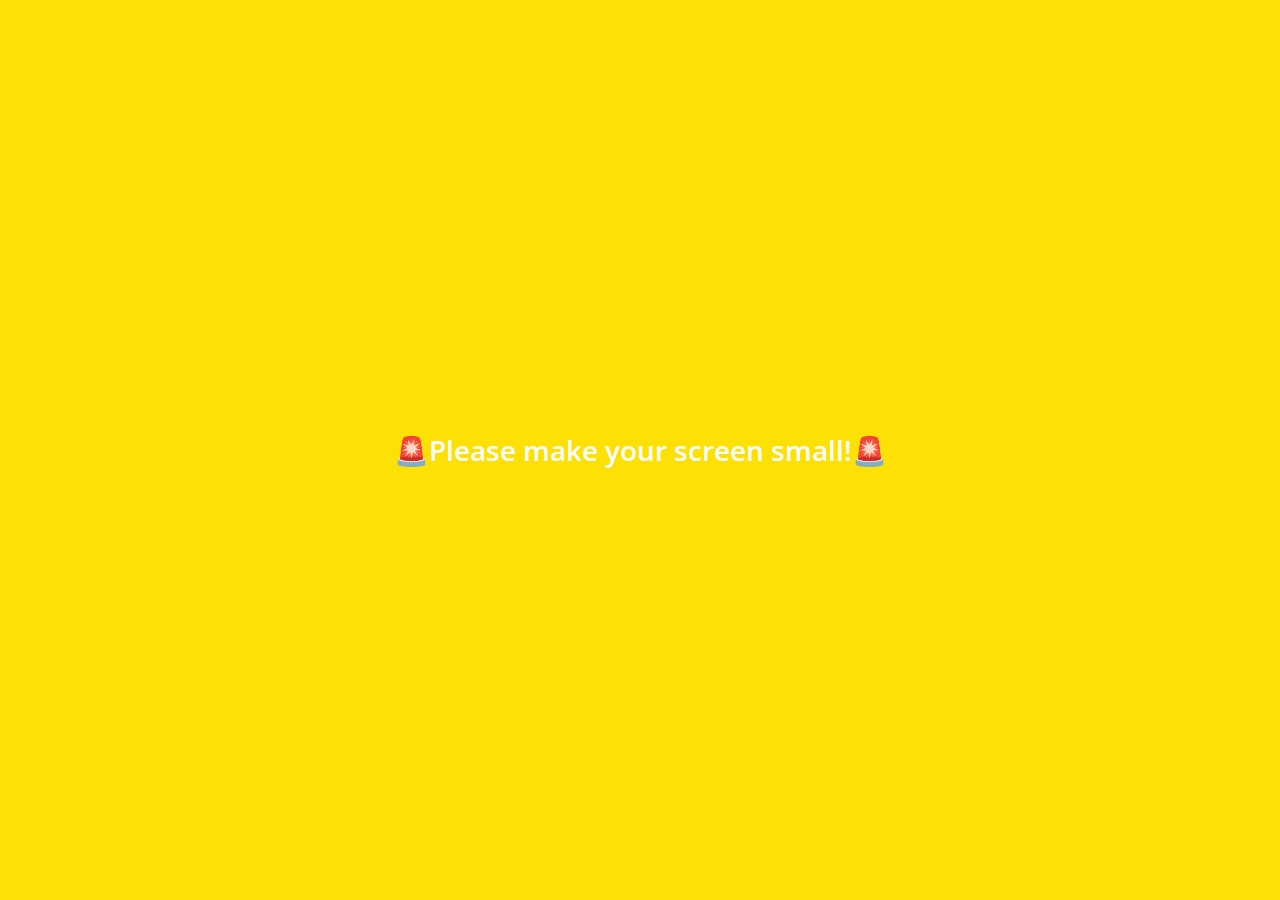
<file: index.html>
<!DOCTYPE html>
<html lang="en">
  <head>
    <meta charset="UTF-8" />
    <meta name="viewport" content="width=device-width, initial-scale=1.0" />
    <meta http-equiv="X-UA-Compatible" content="ie=edge" />
    <link
      rel="stylesheet"
      href="https://use.fontawesome.com/releases/v5.7.2/css/all.css"
      integrity="sha384-fnmOCqbTlWIlj8LyTjo7mOUStjsKC4pOpQbqyi7RrhN7udi9RwhKkMHpvLbHG9Sr"
      crossorigin="anonymous"
    />
    <link rel="stylesheet" href="css/styles.css" />
    <title>Chats | Kakao Clone</title>
  </head>
  <body>
    <div class="status-bar">
      <div class="status-bar__column">
        <span class="status-bar__clock">13:54</span>
      </div>
      <div class="status-bar__column">
        <i class="fas fa-clock"></i>
        <i class="fas fa-volume-mute"></i>
        <i class="fas fa-wifi"></i>
        <span class="status-bar__battery-level">100%</span>
        <i class="fas fa-battery-full"></i>
      </div>
    </div>
    <header class="header">
      <div class="header__header-column">
        <h1 class="header__title">Chats</h1>
      </div>
      <div class="header__header-column">
        <span class="header__icon">
          <i class="fas fa-search"></i>
        </span>
        <span class="header__icon">
          <i class="far fa-comment"></i>
        </span>
        <span class="header__icon">
          <i class="fas fa-cog"></i>
        </span>
      </div>
    </header>
    <main class="chats">
      <ul class="chats__list">
        <li class="chats__chat chat">
          <a href="chat.html">
            <div class="chats__chat friend friend--lg">
              <div class="friend__column">
                <img src="images/avatar.jpg" class="m-avatar friend__avatar" />
                <div class="friend__content">
                  <span class="friend__name">
                    호메
                  </span>
                  <span class="friend__bottom-text">
                    Going home!
                  </span>
                </div>
              </div>
              <div class="friend__column">
                <span class="chat__timestamp">
                  Today 4:43
                </span>
              </div>
            </div>
          </a>
        </li>
      </ul>
      <ul class="chats__list">
        <li class="chats__chat chat">
          <a href="chat.html">
            <div class="chats__chat friend friend--lg">
              <div class="friend__column">
                <img src="images/papa.jpg" class="m-avatar friend__avatar" />
                <div class="friend__content">
                  <span class="friend__name">
                    파파존스
                  </span>
                  <span class="friend__bottom-text">
                    작은딸 뭐하나~^
                  </span>
                </div>
              </div>
              <div class="friend__column">
                <span class="chat__timestamp">
                  Yesterday
                </span>
              </div>
            </div>
          </a>
        </li>
      </ul>
      <ul class="chats__list">
        <li class="chats__chat chat">
          <a href="chat.html">
            <div class="chats__chat friend friend--lg">
              <div class="friend__column">
                <img src="images/bf.jpg" class="m-avatar friend__avatar" />
                <div class="friend__content">
                  <span class="friend__name">
                    베프 유딩
                  </span>
                  <span class="friend__bottom-text">
                    ㅋㅋㅋㅋㅋ어키
                  </span>
                </div>
              </div>
              <div class="friend__column">
                <span class="chat__timestamp">
                  January 17
                </span>
              </div>
            </div>
          </a>
        </li>
      </ul>
      <ul class="chats__list">
        <li class="chats__chat chat">
          <a href="chat.html">
            <div class="chats__chat friend friend--lg">
              <div class="friend__column">
                <img src="images/shit.png" class="m-avatar friend__avatar" />
                <div class="friend__content">
                  <span class="friend__name">
                    전남친
                  </span>
                  <span class="friend__bottom-text">
                    자니
                  </span>
                </div>
              </div>
              <div class="friend__column">
                <span class="chat__timestamp">
                  January 8
                </span>
                <p class="chat__badge">1</p>
              </div>
            </div>
          </a>
        </li>
      </ul>
      <ul class="chats__list">
        <li class="chats__chat chat">
          <a href="chat.html">
            <div class="chats__chat friend friend--lg">
              <div class="friend__column">
                <img src="images/olive.png" class="m-avatar friend__avatar" />
                <div class="friend__content">
                  <span class="friend__name">
                    올리브영
                  </span>
                  <span class="friend__bottom-text">
                    (광고)6,000원 할인 쿠폰으로 설 특가 아이템 구매하고...
                  </span>
                </div>
              </div>
              <div class="friend__column">
                <span class="chat__timestamp">
                  January 8
                </span>
              </div>
            </div>
          </a>
        </li>
      </ul>
    </main>
    <nav class="nav">
      <ul class="nav__list">
        <li class="nav__list-item">
          <a href="friends.html" class="nav__list-link"
            ><i class="far fa-user"></i
          ></a>
        </li>
        <li class="nav__list-item">
          <a href="index.html" class="nav__list-link">
            <div class="nav__badge">1</div>
            <i class="fas fa-comment"></i
          ></a>
        </li>
        <li class="nav__list-item">
          <a href="find.html" class="nav__list-link"
            ><i class="fas fa-search"></i>
          </a>
        </li>
        <li class="nav__list-item">
          <a href="more.html" class="nav__list-link">
            <i class="fas fa-ellipsis-h"></i
          ></a>
        </li>
      </ul>
    </nav>
    <div class="bigScreen">
      <span class="bigScreen__text">🚨Please make your screen small!🚨</span>
    </div>
  </body>
</html>
</file>
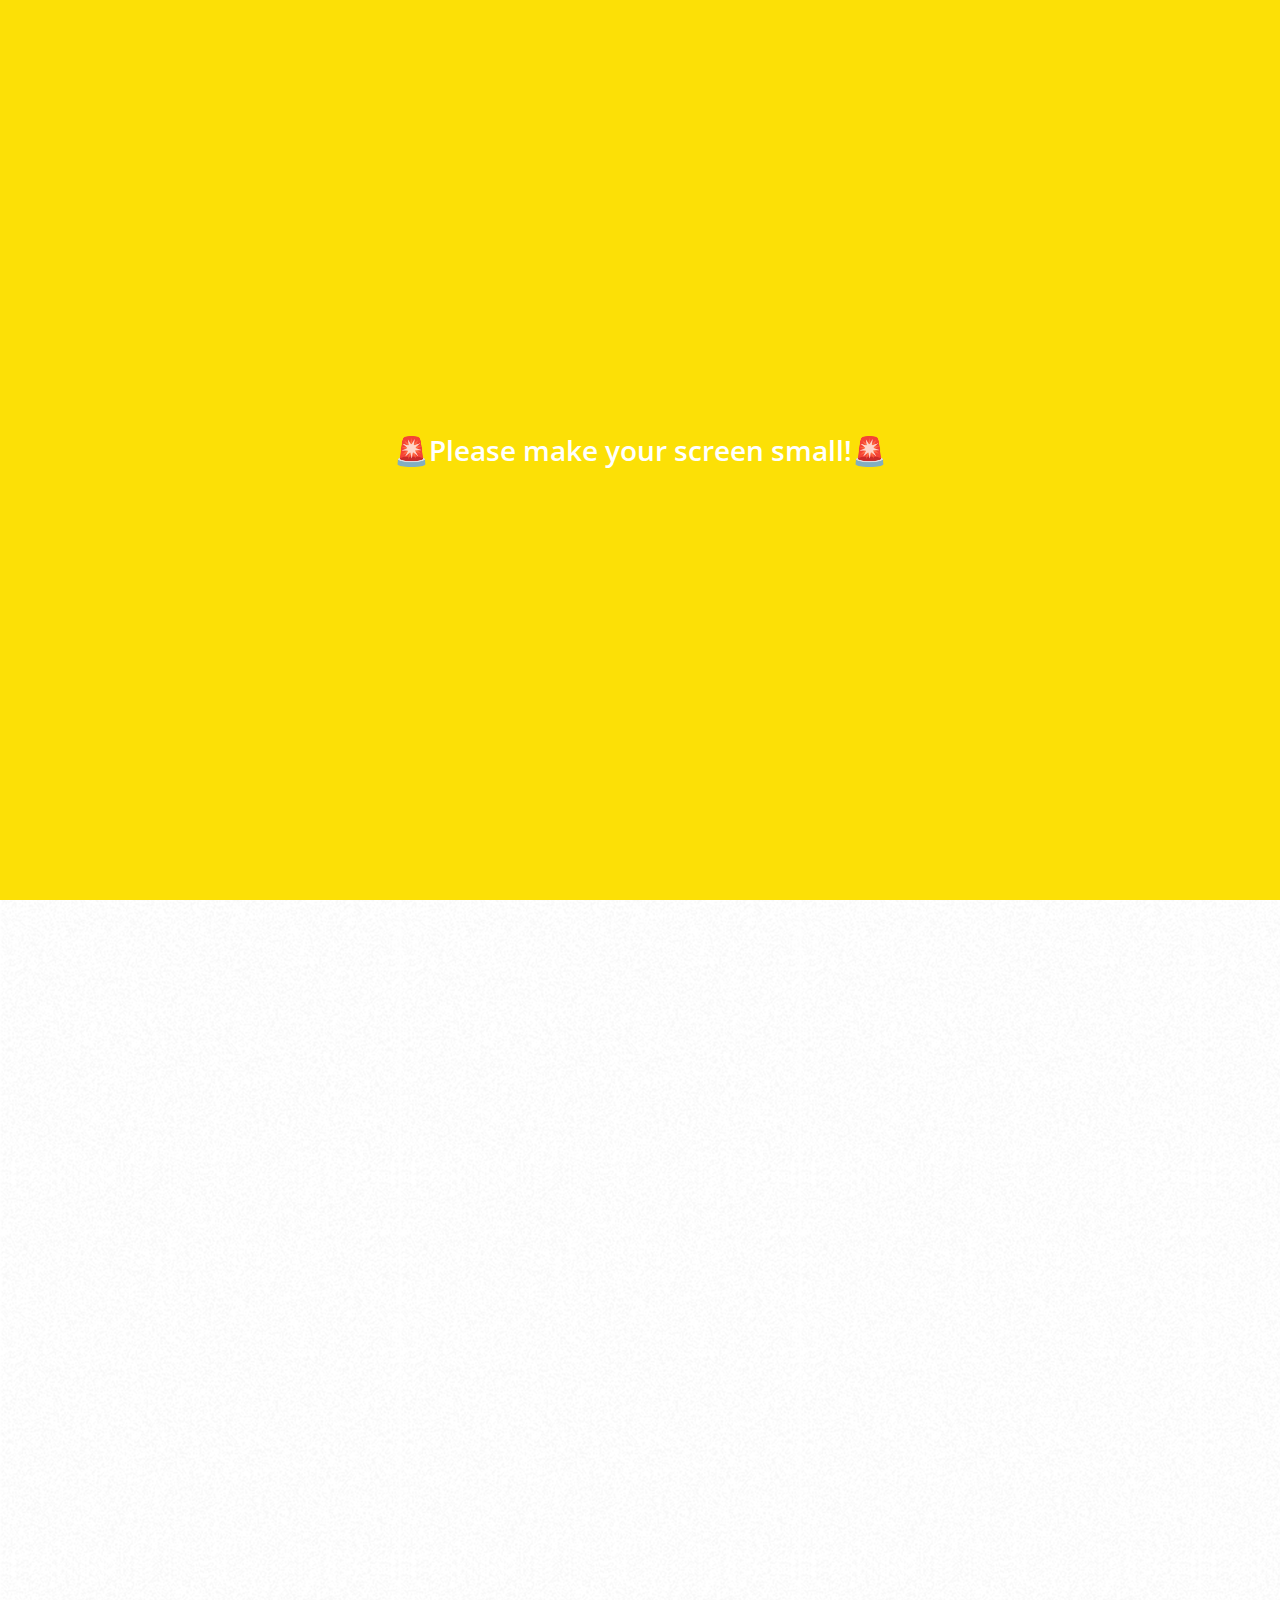
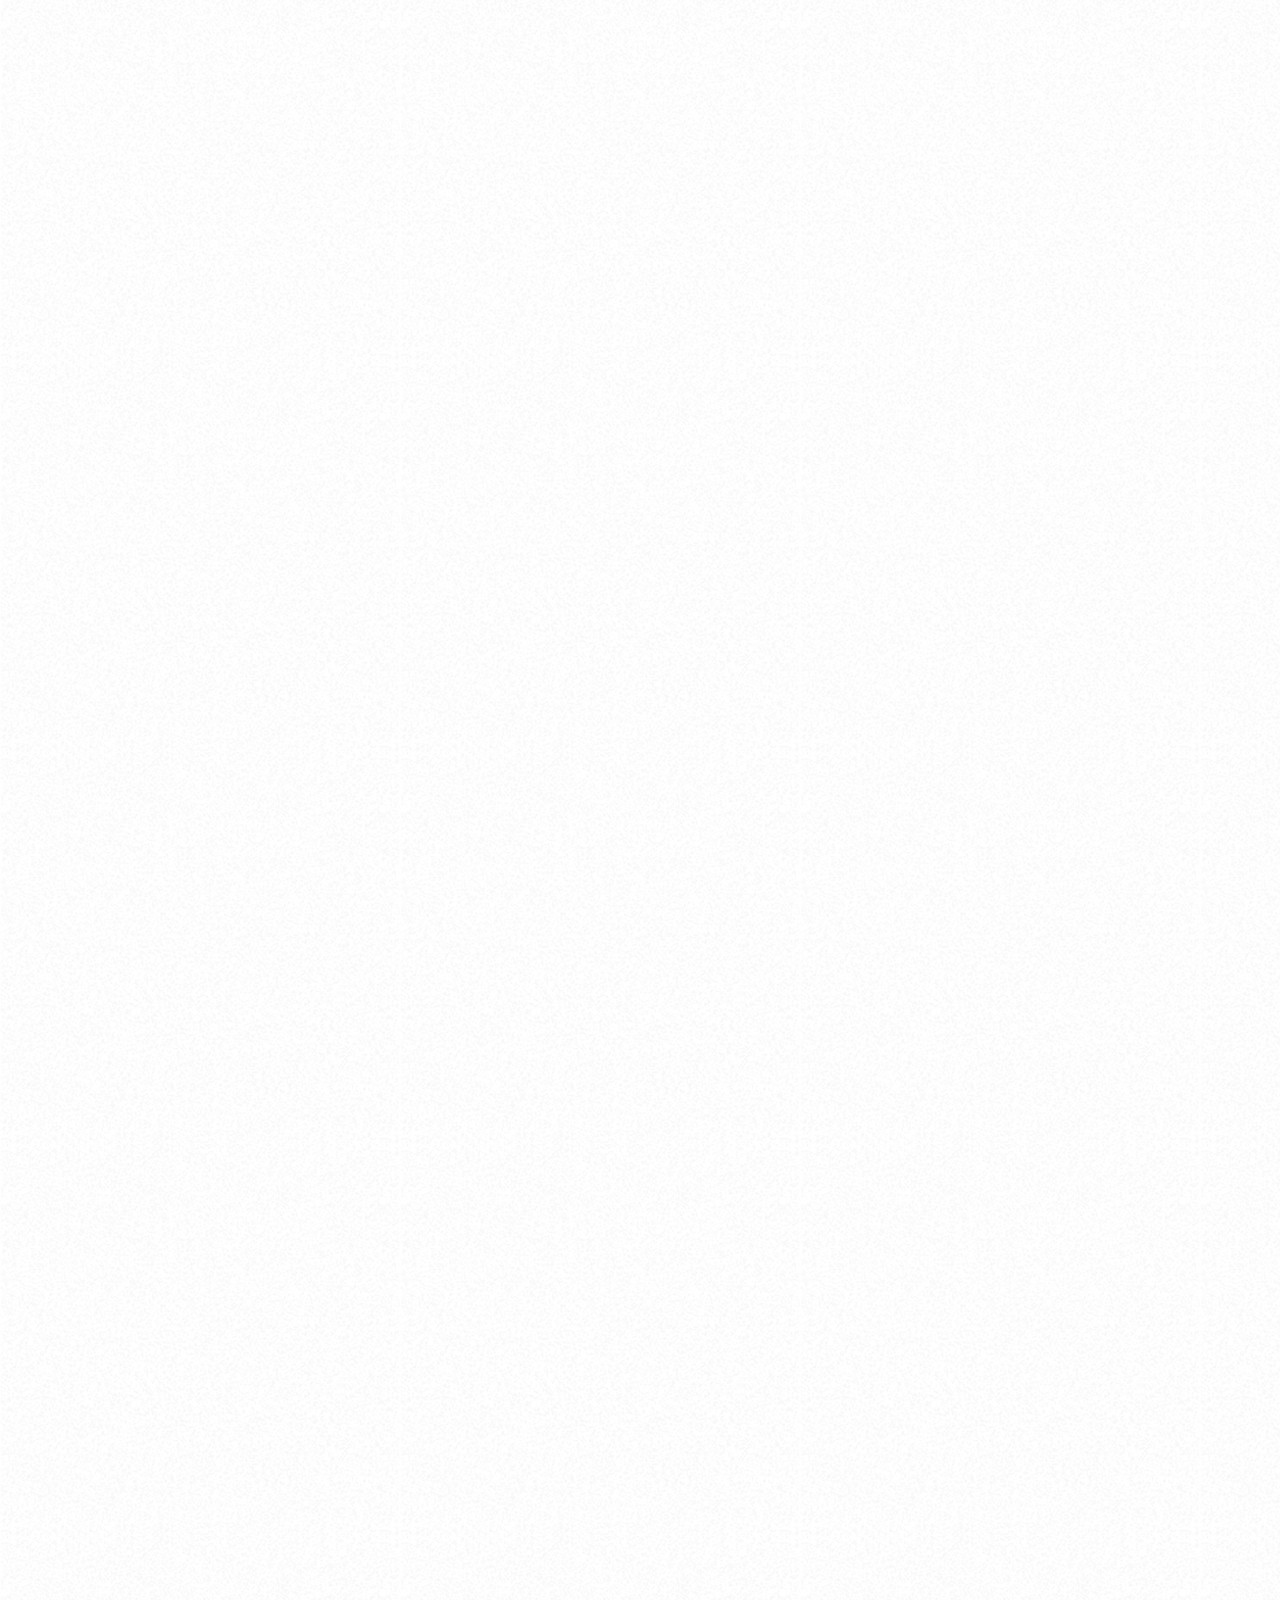
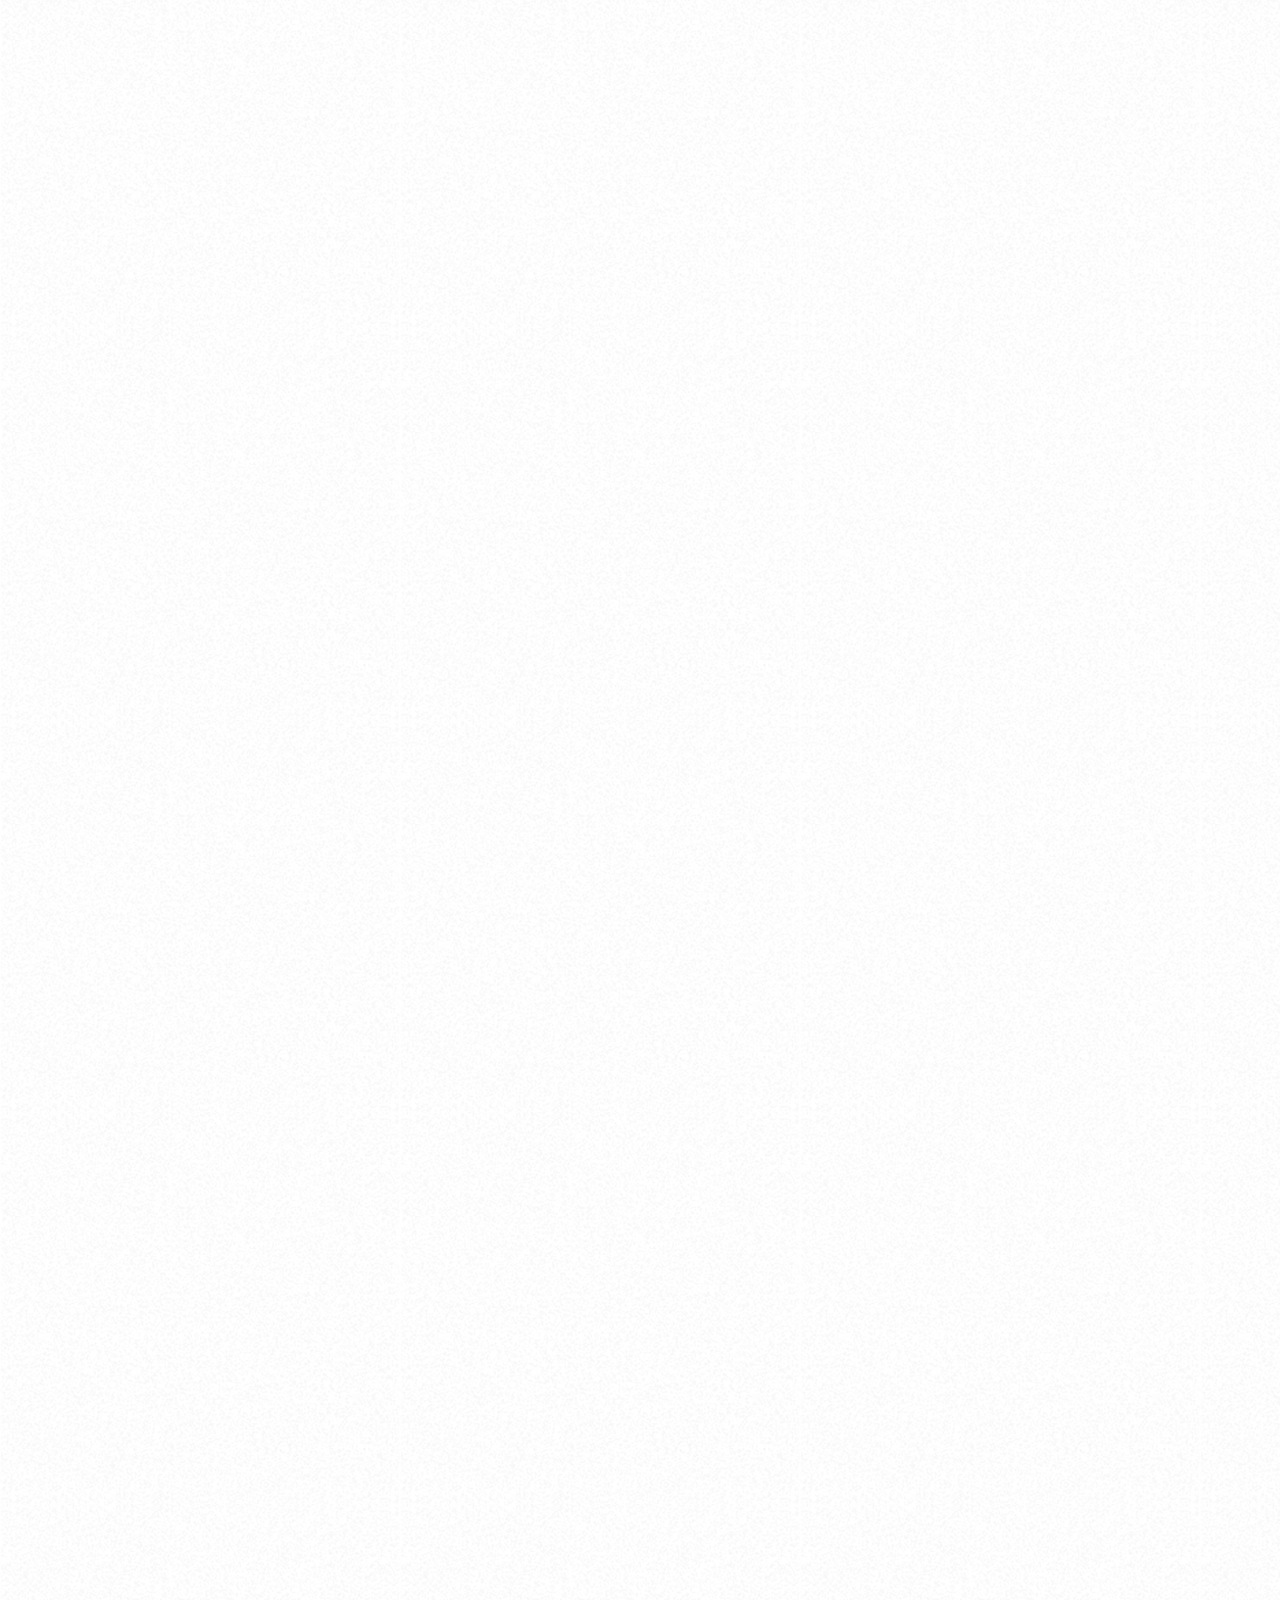
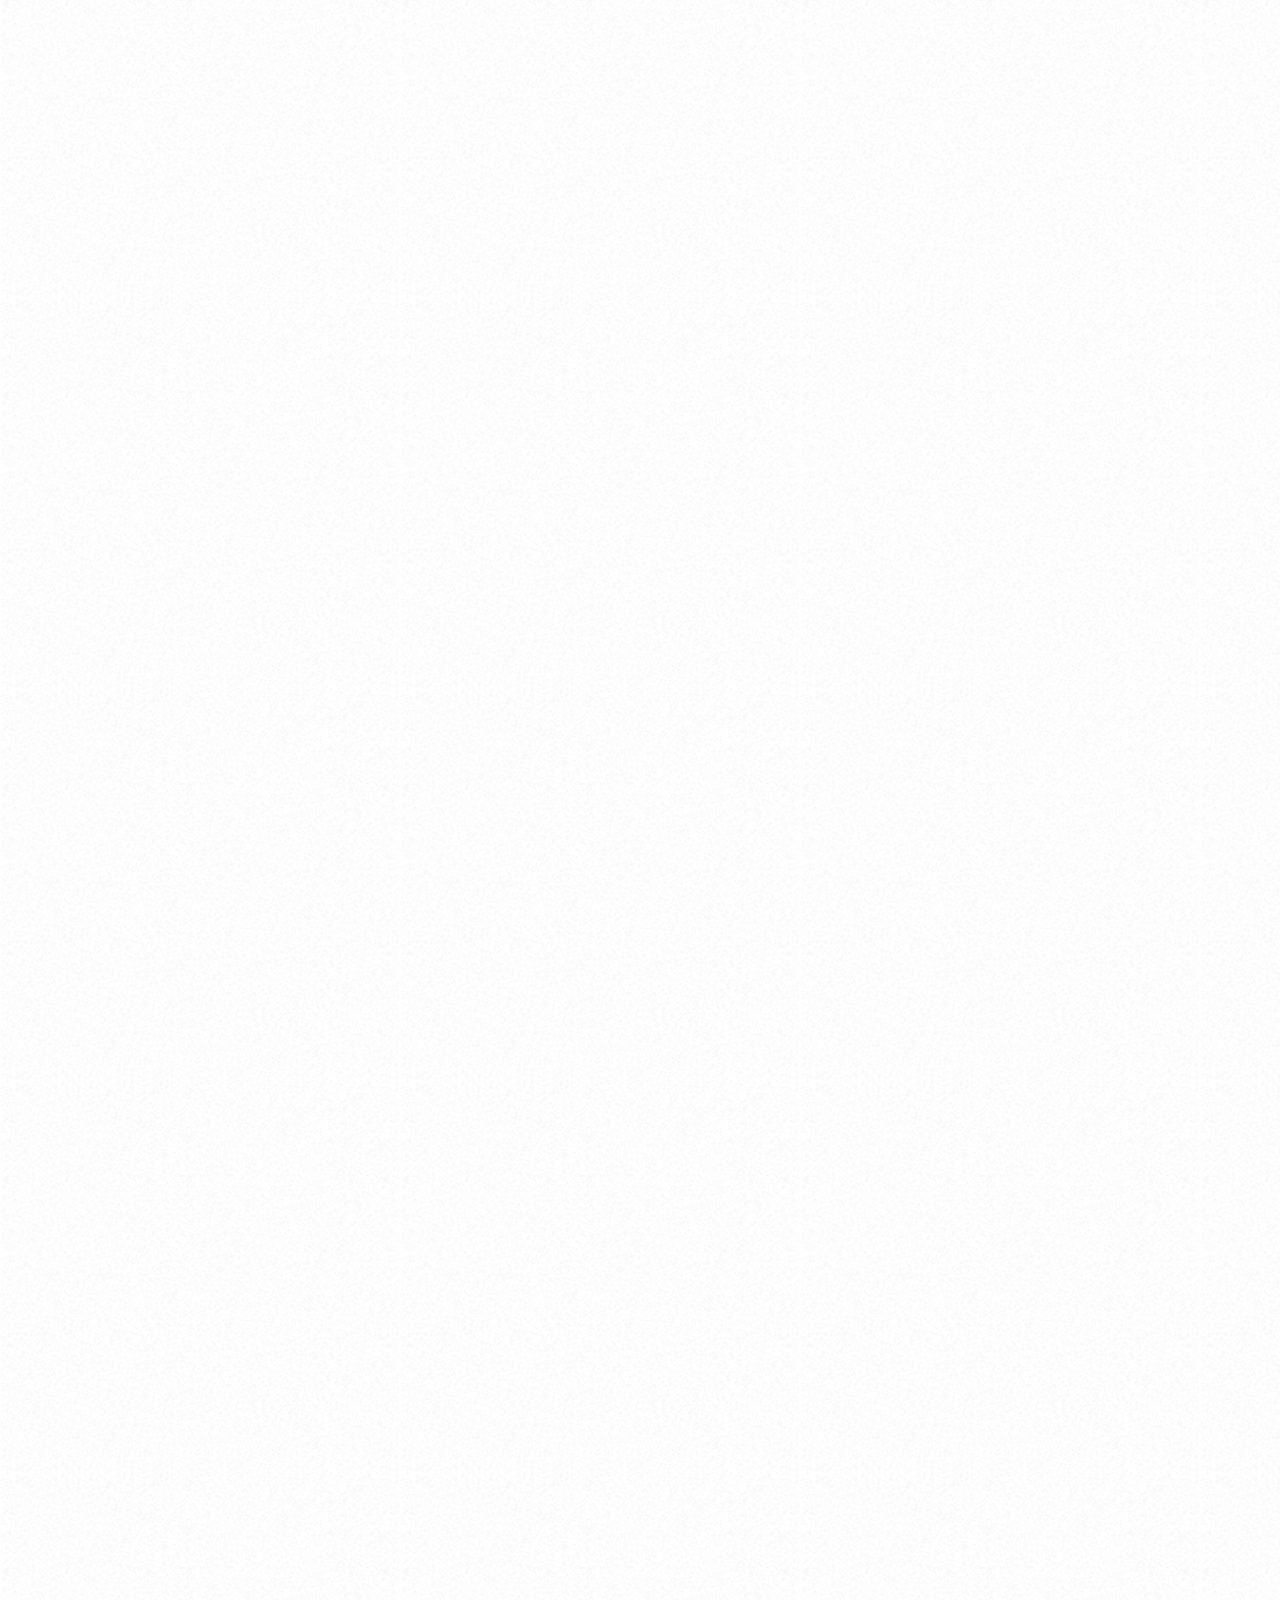
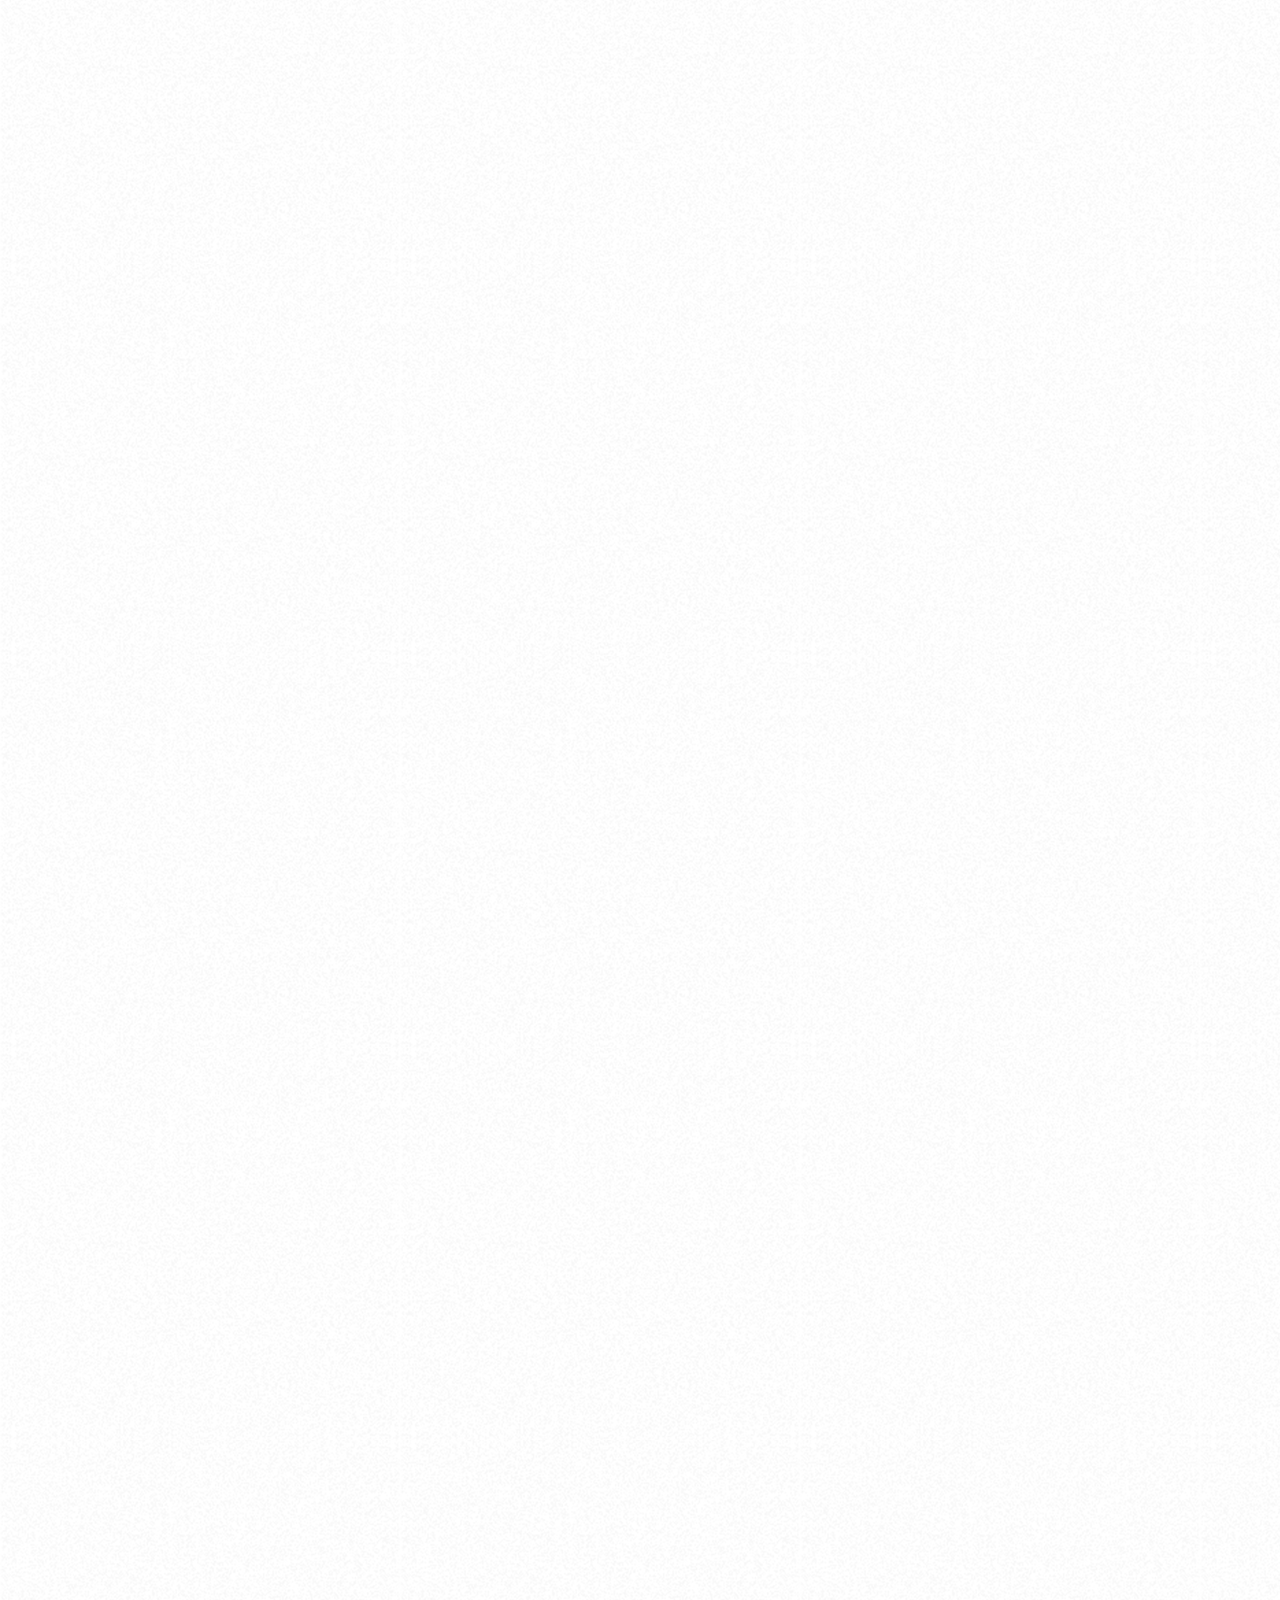
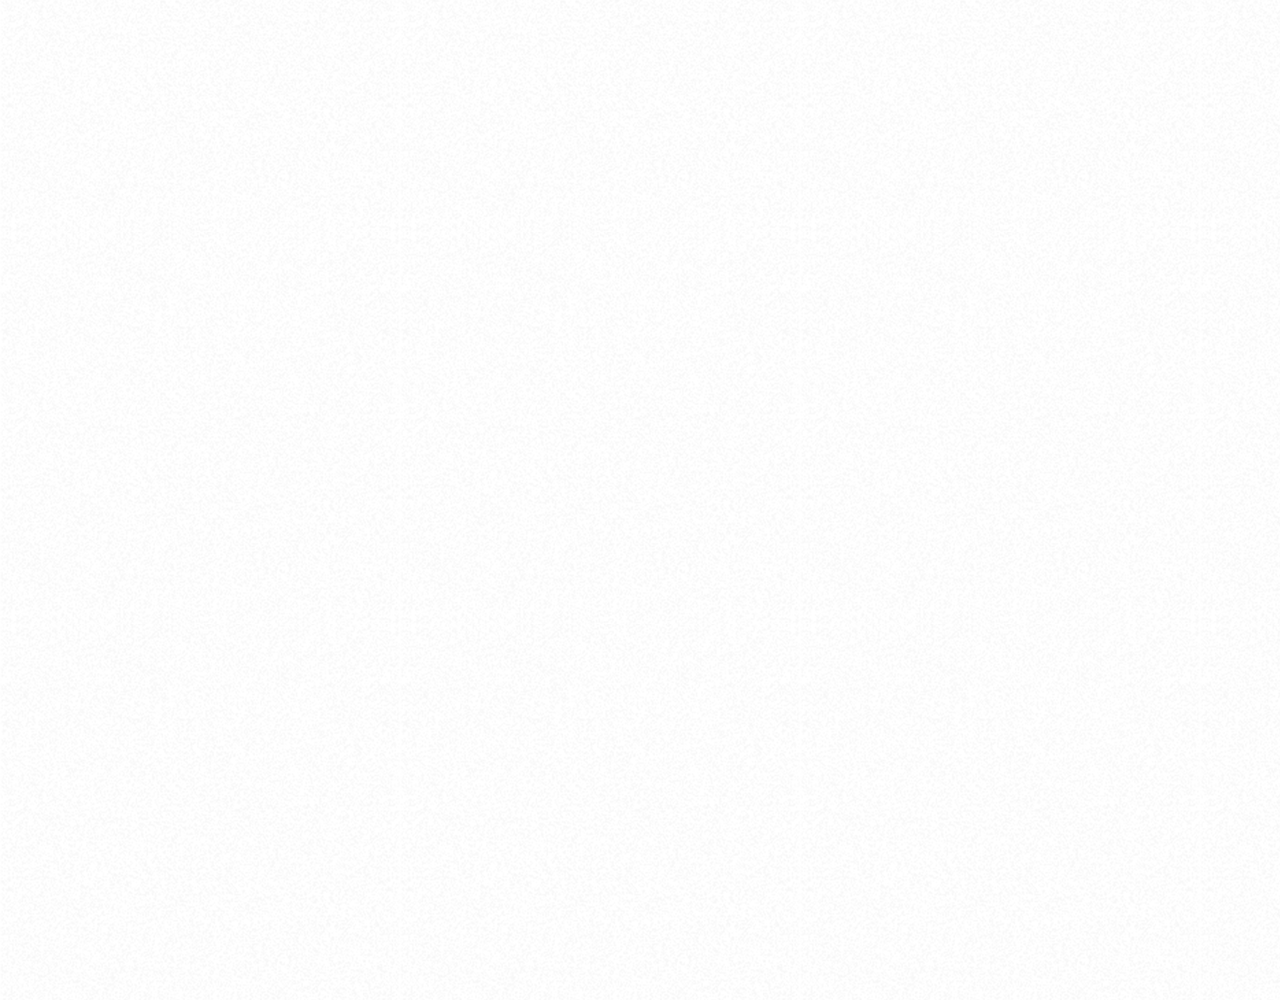
<file: chat.html>
<!DOCTYPE html>
<html lang="en">
  <head>
    <meta charset="UTF-8" />
    <meta name="viewport" content="width=device-width, initial-scale=1.0" />
    <meta http-equiv="X-UA-Compatible" content="ie=edge" />
    <link
      rel="stylesheet"
      href="https://use.fontawesome.com/releases/v5.7.2/css/all.css"
      integrity="sha384-fnmOCqbTlWIlj8LyTjo7mOUStjsKC4pOpQbqyi7RrhN7udi9RwhKkMHpvLbHG9Sr"
      crossorigin="anonymous"
    />
    <link rel="stylesheet" href="css/styles.css" />
    <title>Chat | Kakao Clone</title>
  </head>
  <body class="chats-body">
    <div class="header-wrapper">
      <div class="status-bar">
        <div class="status-bar__column">
          <span class="status-bar__clock">13:54</span>
        </div>
        <div class="status-bar__column">
          <i class="fas fa-clock"></i>
          <i class="fas fa-volume-mute"></i>
          <i class="fas fa-wifi"></i>
          <span class="status-bar__battery-level">100%</span>
          <i class="fas fa-battery-full"></i>
        </div>
      </div>
          <header class="header">
            <div class="header__header-column">
              <a href="index.html" class="header__back-btn">
                <i class="fas fa-arrow-left fa-2x"></i>
              </a>
              <h1 class="header__title">호메</h1>
            </div>
            <div class="header__header-column">
              <span class="header__icon">
                <i class="fas fa-search"></i>
              </span>
              <span class="header__icon">
                <i class="fas fa-bars"></i>
              </span>
            </div>
          </header>
    </div>
    
    
  </div>
    <main class="chat-screen">
      <ul class="chat__messages">
        <span class="chat__timestamp">Monday, January 6, 2020</span>
        <li class="incoming-message message">
          <img src="images/avatar.jpg" class="m-avatar message__avatar" />
          <div class="message__content">
            <div class="message__bubble">
              Where R U
            </div>
            <span class="message__author">호메</span>
          </div>
        </li>
        <li class="sent-message message">
          <div class="message__content">
            <span class="message__bubble">
              comin'
            </span>
          </div>
        </li>
        <li class="incoming-message message">
          <img src="images/avatar.jpg" class="m-avatar message__avatar" />
          <div class="message__content">
            <div class="message__bubble">
              Where R U
            </div>
            <span class="message__author">호메</span>
          </div>
        </li>
        <li class="sent-message message">
          <div class="message__content">
            <span class="message__bubble">
              Going home!
            </span>
          </div>
        </li>
      </ul>
    </main>
    <div class="chat__write--container">
      <input class="chat__write"
        type="text"
        placeholder="Send message"
        class="chat__write-input"
      />
      <div class="chat__icon-left chat__icon">
        <i class="far fa-plus-square"></i>
      </div>

      <div class="chat__icon-right chat__icon">
        <span class="chat__write-icon">
          <i class="far fa-smile"></i>
        </span>
        <span class="chat__write-icon">
          <i class="fas fa-microphone-alt"></i>
        </span>
      </div>
    </div>
    <div class="bigScreen">
      <span class="bigScreen__text">🚨Please make your screen small!🚨</span>
    </div>
  </body>
</html>
</file>
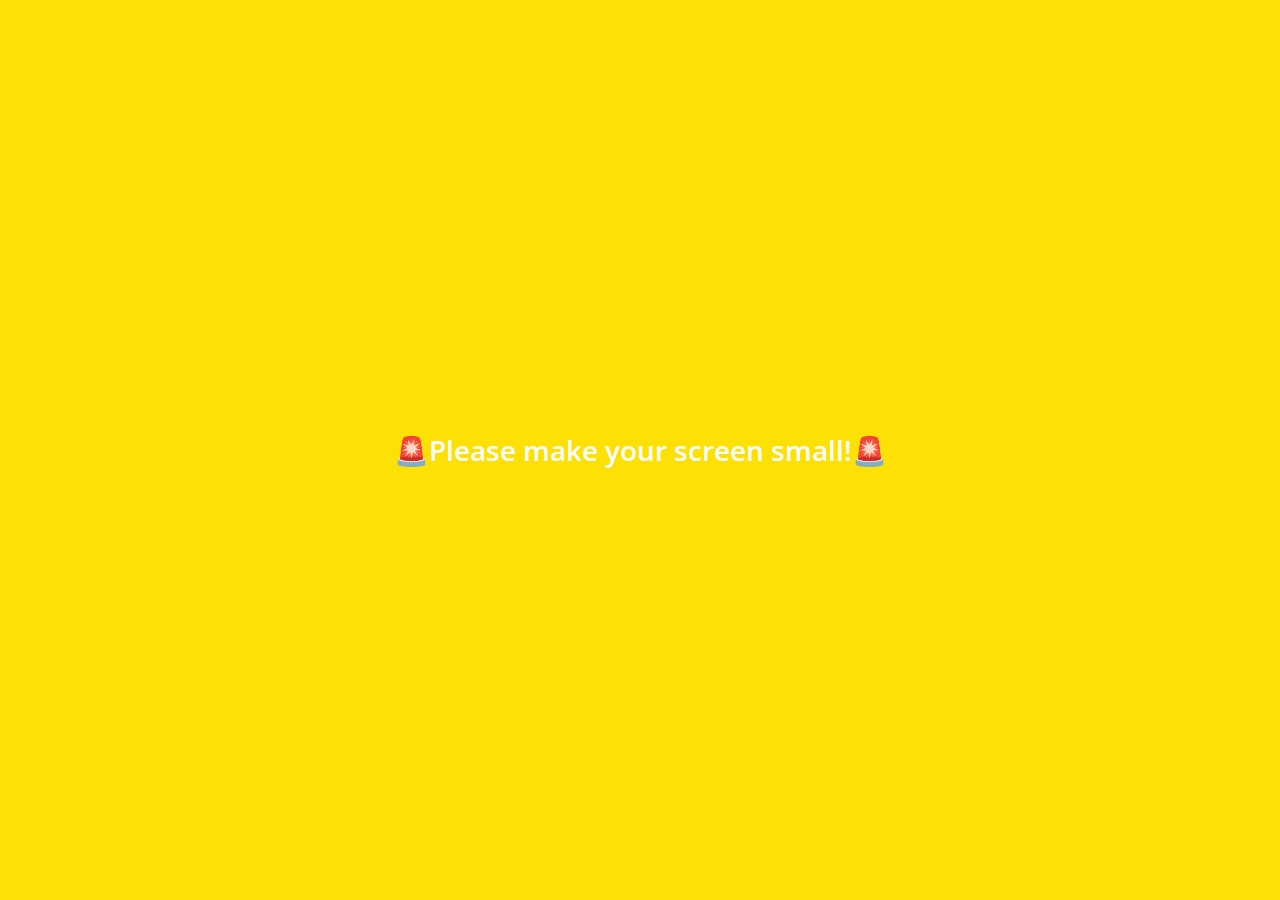
<file: find.html>
<!DOCTYPE html>
<html lang="en">
  <head>
    <meta charset="UTF-8" />
    <meta name="viewport" content="width=device-width, initial-scale=1.0" />
    <meta http-equiv="X-UA-Compatible" content="ie=edge" />
    <link
      rel="stylesheet"
      href="https://use.fontawesome.com/releases/v5.7.2/css/all.css"
      integrity="sha384-fnmOCqbTlWIlj8LyTjo7mOUStjsKC4pOpQbqyi7RrhN7udi9RwhKkMHpvLbHG9Sr"
      crossorigin="anonymous"
    />
    <link rel="stylesheet" href="css/styles.css" />
    <title>Find | Kakao Clone</title>
  </head>
  <body>
    <div class="status-bar">
      <div class="status-bar__column">
        <span class="status-bar__clock">13:54</span>
      </div>
      <div class="status-bar__column">
        <i class="fas fa-clock"></i>
        <i class="fas fa-volume-mute"></i>
        <i class="fas fa-wifi"></i>
        <span class="status-bar__battery-level">100%</span>
        <i class="fas fa-battery-full"></i>
      </div>
    </div>
    <header class="header">
      <div class="header__header-column">
        <h1 class="header__title">Find</h1>
      </div>
      <div class="header__header-column">
        <span class="header__icon">
          <i class="fas fa-search"></i>
        </span>
        <span class="header__icon">
          <i class="fas fa-cog"></i>
        </span>
      </div>
    </header>
    <main class="find">
      <header class="find__header">
        <ul class="find__header-list">
          <li class="find__header-btn header-btn">
            <span class="header-btn__icon">
              <i class="fas fa-qrcode fa-2x"></i>
            </span>
            <span class="header-btn__title">
              QR Code
            </span>
          </li>
          <li class="find__header-btn header-btn">
            <span class="header-btn__icon">
              <i class="fas fa-user-plus fa-2x"></i>
            </span>
            <span class="header-btn__title">
              Add by Contacts
            </span>
          </li>
          <li class="find__header-btn header-btn">
            <span class="header-btn__icon">
              <i class="fas fa-passport fa-2x"></i>
            </span>
            <span class="header-btn__title">
              Add by ID
            </span>
          </li>
          <li class="find__header-btn header-btn">
            <span class="header-btn__icon">
              <i class="far fa-envelope fa-2x"></i>
            </span>
            <span class="header-btn__title">
              Invite
            </span>
          </li>
        </ul>
      </header>
      <ul class="find__recommended">
        <h5 class="find__title">
          Recommended Friends
        </h5>
        <li class="find__friend friend">
          <div class="friend__column">
            <img src="images/shit.png" class="friend__avatar" />
            <div class="friend__content">
              <span class="friend__name">전남친</span>
            </div>
          </div>
          <div class="friend__column">
            <div class="friend__add-btn">
              <i class="fas fa-user-plus"></i>
            </div>
          </div>
        </li>
      </ul>
    </main>
    <nav class="nav">
      <ul class="nav__list">
        <li class="nav__list-item">
          <a href="friends.html" class="nav__list-link"
            ><i class="far fa-user"></i
          ></a>
        </li>
        <li class="nav__list-item">
          <a href="index.html" class="nav__list-link"
            ><i class="far fa-comment"></i
          ></a>
        </li>
        <li class="nav__list-item">
          <a href="find.html" class="nav__list-link"
            ><i class="fas fa-search"></i>
          </a>
        </li>
        <li class="nav__list-item">
          <a href="more.html" class="nav__list-link">
            <i class="fas fa-ellipsis-h"></i
          ></a>
        </li>
      </ul>
    </nav>
    <div class="bigScreen">
      <span class="bigScreen__text">🚨Please make your screen small!🚨</span>
    </div>
  </body>
</html>
</file>
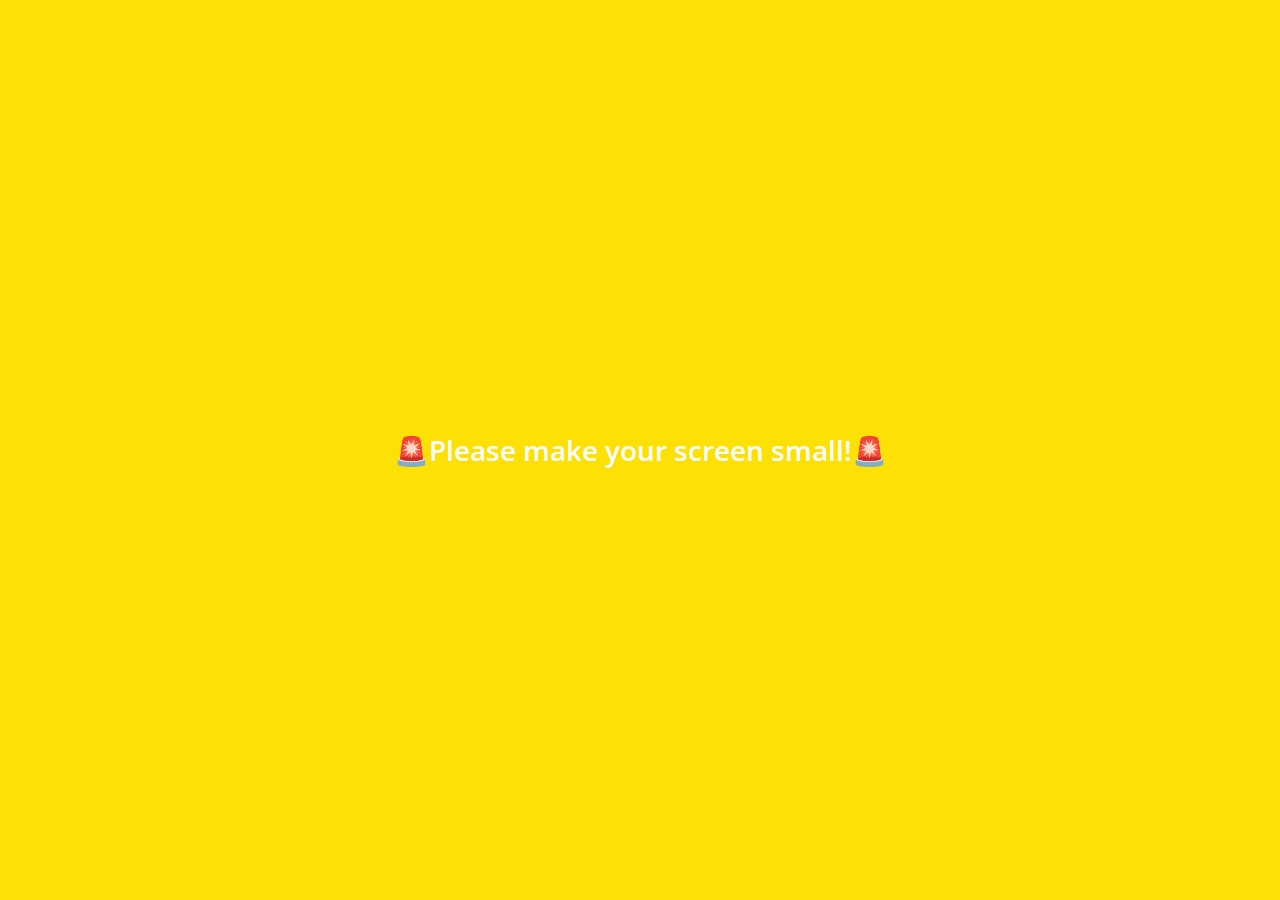
<file: friends.html>
<!DOCTYPE html>
<html lang="en">
  <head>
    <meta charset="UTF-8" />
    <meta name="viewport" content="width=device-width, initial-scale=1.0" />
    <meta http-equiv="X-UA-Compatible" content="ie=edge" />
    <link
      rel="stylesheet"
      href="https://use.fontawesome.com/releases/v5.7.2/css/all.css"
      integrity="sha384-fnmOCqbTlWIlj8LyTjo7mOUStjsKC4pOpQbqyi7RrhN7udi9RwhKkMHpvLbHG9Sr"
      crossorigin="anonymous"
    />
    <link rel="stylesheet" href="css/styles.css" />
    <title>Friends | Kakao Clone</title>
  </head>
  <body>
    <div class="status-bar">
      <div class="status-bar__column">
        <span class="status-bar__clock">13:54</span>
      </div>
      <div class="status-bar__column">
        <i class="fas fa-clock"></i>
        <i class="fas fa-volume-mute"></i>
        <i class="fas fa-wifi"></i>
        <span class="status-bar__battery-level">100%</span>
        <i class="fas fa-battery-full"></i>
      </div>
    </div>
    <header class="header">
      <div class="header__header-column">
        <h1 class="header__title">Friends</h1>
      </div>
      <div class="header__header-column">
        <span class="header__icon">
          <i class="fas fa-search"></i>
        </span>
        <span class="header__icon">
          <i class="fas fa-cog"></i>
        </span>
      </div>
    </header>
    <main class="friends">
      <header class="friends__header">
        <div class="friends__friend friend">
          <div class="friend__column">
            <img src="images/avatar-grey.jpg" class="g-avatar friend__avatar" />
            <div class="friend__content">
              <span class="friend__name">Grey</span>
              <span class="friend__status">
                Just Do It
              </span>
            </div>
          </div>
        </div>
      </header>
      <div class="friends__plus">
        <h5 class="friends__title">Plus Friend</h5>
        <div class="friends__friend friend">
          <div class="friend__column">
            <img src="images/dior.webp" class="friend__avatar" />
            <div class="friend__content">
              <span class="friend__name">Plus Friend</span>
            </div>
          </div>
        </div>
      </div>
      <ul class="friends__list">
        <h5 class="friends__title">Friends 14</h5>

        <li class="friends__friend friend friend--lg">
          <div class="friend__column">
            <img src="images/avatar.jpg" class="friend__avatar" />
            <div class="friend__content">
              <span class="friend__name">
                호메
              </span>
              <span class="friend__status"> </span>
            </div>
          </div>
          <div class="friend__column">
            <div class="friend__now-listening">
              <span>
                Sunshine-Tom Misch
                <i class="far fa-play-circle"></i>
              </span>
            </div>
          </div>
        </li>
        <li class="friends__friend friend friend--lg">
          <div class="friend__column">
            <img src="images/papa.jpg" class="friend__avatar" />
            <div class="friend__content">
              <span class="friend__name">
                파파존스
              </span>
              <span class="friend__status">
                범사에 감사
              </span>
            </div>
          </div>
          <div class="friend__column"></div>
        </li>
        <li class="friends__friend friend friend--lg">
          <div class="friend__column">
            <img src="images/mama.jpg" class="friend__avatar" />
            <div class="friend__content">
              <span class="friend__name">
                맘스터치 🎂
              </span>
              <span class="friend__status"> </span>
            </div>
          </div>
          <div class="friend__column">
            <div class="friend__now-listening">
              <span>
                선물하기
                <i class="fas fa-gift"></i>
              </span>
            </div>
          </div>
        </li>
        <li class="friends__friend friend friend--lg">
          <div class="friend__column">
            <img src="images/bf.jpg" class="friend__avatar" />
            <div class="friend__content">
              <span class="friend__name">
                베프 유딩
              </span>
              <span class="friend__status">
                눈눈눈
              </span>
            </div>
          </div>
          <div class="friend__column"></div>
        </li>
      </ul>
    </main>
    <nav class="nav">
      <ul class="nav__list">
        <li class="nav__list-item">
          <a href="friends.html" class="nav__list-link"
            ><i class="fas fa-user"></i
          ></a>
        </li>
        <li class="nav__list-item">
          <a href="index.html" class="nav__list-link"
            ><i class="far fa-comment"></i
          ></a>
        </li>
        <li class="nav__list-item">
          <a href="find.html" class="nav__list-link"
            ><i class="fas fa-search"></i>
          </a>
        </li>
        <li class="nav__list-item">
          <a href="more.html" class="nav__list-link">
            <i class="fas fa-ellipsis-h"></i
          ></a>
        </li>
      </ul>
    </nav>
    <div class="bigScreen">
      <span class="bigScreen__text">🚨Please make your screen small!🚨</span>
    </div>
  </body>
</html>
</file>
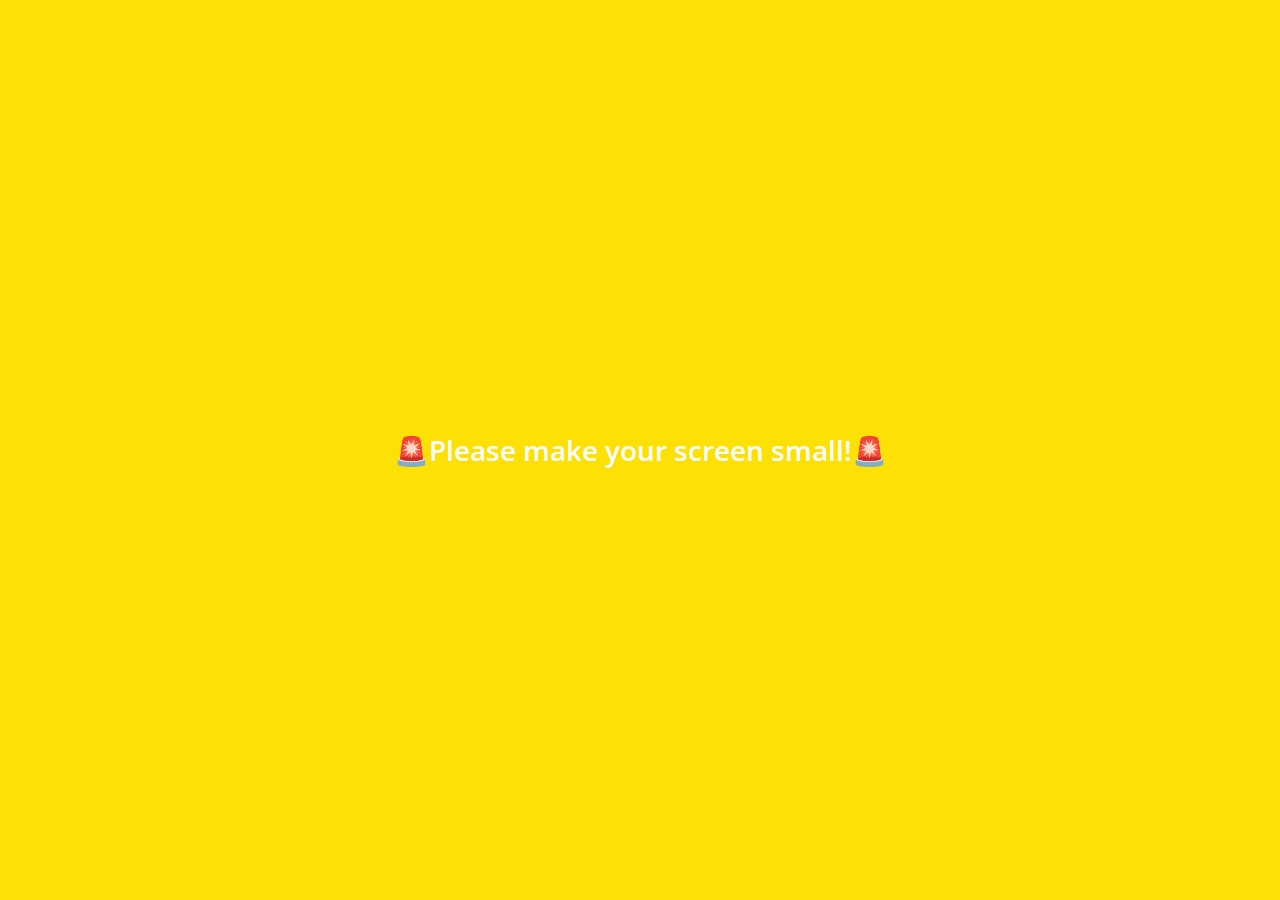
<file: more.html>
<!DOCTYPE html>
<html lang="en">
  <head>
    <meta charset="UTF-8" />
    <meta name="viewport" content="width=device-width, initial-scale=1.0" />
    <meta http-equiv="X-UA-Compatible" content="ie=edge" />
    <link
      rel="stylesheet"
      href="https://use.fontawesome.com/releases/v5.7.2/css/all.css"
      integrity="sha384-fnmOCqbTlWIlj8LyTjo7mOUStjsKC4pOpQbqyi7RrhN7udi9RwhKkMHpvLbHG9Sr"
      crossorigin="anonymous"
    />
    <link rel="stylesheet" href="css/styles.css" />
    <title>More | Kakao Clone</title>
  </head>
  <body>
    <div class="status-bar">
      <div class="status-bar__column">
        <span class="status-bar__clock">13:54</span>
      </div>
      <div class="status-bar__column">
        <i class="fas fa-clock"></i>
        <i class="fas fa-volume-mute"></i>
        <i class="fas fa-wifi"></i>
        <span class="status-bar__battery-level">100%</span>
        <i class="fas fa-battery-full"></i>
      </div>
    </div>
    <header class="header">
      <div class="header__header-column">
        <h1 class="header__title">More</h1>
      </div>
      <div class="header__header-column">
        <span class="header__icon">
          <i class="fas fa-search"></i>
        </span>
        <span class="header__icon">
          <i class="fas fa-qrcode"></i>
        </span>
        <span class="header__icon">
          <a href="settings.html">
            <i class="fas fa-cog"></i>
          </a>
        </span>
      </div>
    </header>
    <main class="more">
      <header class="more__header">
        <div class="friends__friend friend friend--lg">
          <div class="friend__column">
            <img src="images/avatar-grey.jpg" class="g-avatar friend__avatar" />
            <div class="friend__content">
              <span class="friend__name">Grey</span>
              <span class="friend__status">
                charminggw@gmail.com
              </span>
            </div>
          </div>
          <div class="friend__column">
            <i class="far fa-comment-alt fa-2x"></i>
          </div>
        </div>
        <ul class="more__btn-list">
          <li class="more__btn">
            <span class="more__btn-icon">
              <i class="far fa-smile fa-2x"></i>
            </span>
            <span class="more__btn-title">
              Emoticons
            </span>
          </li>
          <li class="more__btn">
            <span class="more__btn-icon">
              <i class="fas fa-brush fa-2x"></i>
            </span>
            <span class="more__btn-title">
              Themes
            </span>
          </li>
          <li class="more__btn">
            <span class="more__btn-icon">
              <i class="fab fa-kickstarter-k fa-2x"></i>
            </span>
            <span class="more__btn-title">
              Account
            </span>
          </li>
        </ul>
      </header>
      <section class="more__suggestions">
        <h5 class="more__title">Suggestions</h5>
        <ul class="more__suggestions-list">
          <li class="more__suggestion suggestion">
            <span class="suggestion__icon">
              <i class="fas fa-quote-right fa-2x"></i>
            </span>
            <span class="suggestion__title">Kakao Story</span>
          </li>
          <li class="more__suggestion suggestion">
            <span class="suggestion__icon">
              <i class="fas fa-paw fa-2x"></i>
            </span>
            <span class="suggestion__title">Kakao friends</span>
          </li>
          <li class="more__suggestion suggestion">
            <span class="suggestion__icon">
              <i class="fas fa-gamepad fa-2x"></i>
            </span>
            <span class="suggestion__title">Friends Gem</span>
          </li>
        </ul>
      </section>
    </main>
    <nav class="nav">
      <ul class="nav__list">
        <li class="nav__list-item">
          <a href="friends.html" class="nav__list-link"
            ><i class="far fa-user"></i
          ></a>
        </li>
        <li class="nav__list-item">
          <a href="index.html" class="nav__list-link"
            ><i class="far fa-comment"></i
          ></a>
        </li>
        <li class="nav__list-item">
          <a href="find.html" class="nav__list-link"
            ><i class="fas fa-search"></i>
          </a>
        </li>
        <li class="nav__list-item">
          <a href="more.html" class="nav__list-link">
            <i class="fas fa-ellipsis-h"></i
          ></a>
        </li>
      </ul>
    </nav>
    <div class="bigScreen">
      <span class="bigScreen__text">🚨Please make your screen small!🚨</span>
    </div>
  </body>
</html>
</file>
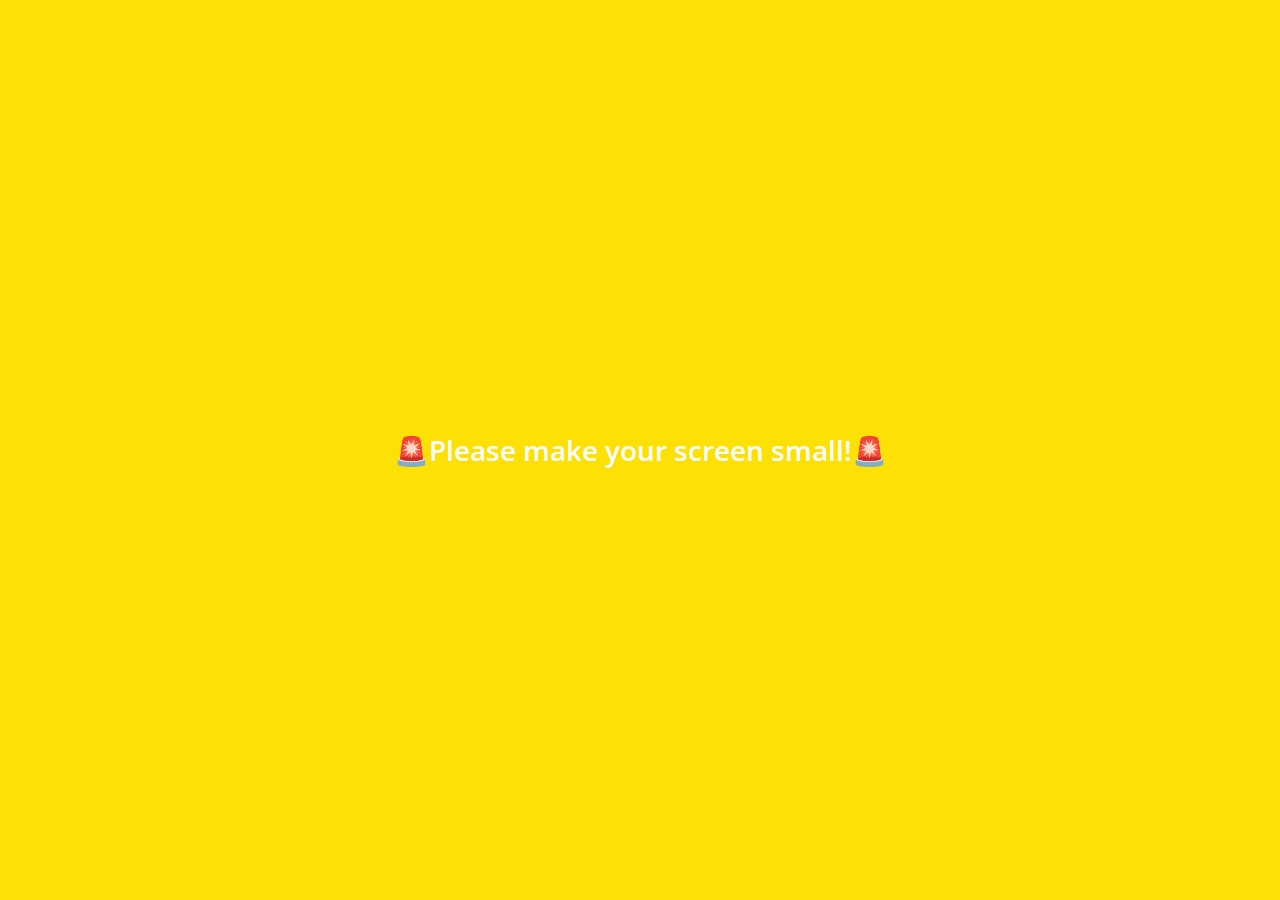
<file: settings.html>
<!DOCTYPE html>
<html lang="en">
  <head>
    <meta charset="UTF-8" />
    <meta name="viewport" content="width=device-width, initial-scale=1.0" />
    <meta http-equiv="X-UA-Compatible" content="ie=edge" />
    <link
      rel="stylesheet"
      href="https://use.fontawesome.com/releases/v5.7.2/css/all.css"
      integrity="sha384-fnmOCqbTlWIlj8LyTjo7mOUStjsKC4pOpQbqyi7RrhN7udi9RwhKkMHpvLbHG9Sr"
      crossorigin="anonymous"
    />
    <link rel="stylesheet" href="css/styles.css" />
    <title>Settings | Kakao Clone</title>
  </head>
  <body>
    <div class="status-bar">
      <div class="status-bar__column">
        <span class="status-bar__clock">13:54</span>
      </div>
      <div class="status-bar__column">
        <i class="fas fa-clock"></i>
        <i class="fas fa-volume-mute"></i>
        <i class="fas fa-wifi"></i>
        <span class="status-bar__battery-level">100%</span>
        <i class="fas fa-battery-full"></i>
      </div>
    </div>
    <header class="header">
      <div class="header__header-column">
        <a href="more.html" class="header__back-btn">
          <i class="fas fa-arrow-left"></i>
        </a>
        <h1 class="header__title">Settings</h1>
      </div>
      <div class="header__header-column">
        <span class="header__icon">
          <i class="fas fa-search"></i>
        </span>
      </div>
    </header>
    <main class="settings">
      <section class="settings__sections">
        <ul class="settings__list">
          <li class="settings__setting">
            <span class="settings__icon">
              <i class="fas fa-lock"></i>
            </span>
            <span class="settings__title">Privacy</span>
          </li>
          <li class="settings__setting">
            <span class="settings__icon">
              <i class="fas fa-bell"></i>
            </span>
            <span class="settings__title">Notifications</span>
          </li>
          <li class="settings__setting">
            <span class="settings__icon">
              <i class="fas fa-user"></i>
            </span>
            <span class="settings__title">Friends</span>
          </li>
        </ul>
      </section>
    </main>
    <div class="bigScreen">
      <span class="bigScreen__text">🚨Please make your screen small!🚨</span>
    </div>
  </body>
</html>
</file>
<file: css/styles.css>
@import url("https://fonts.googleapis.com/css?family=Open+Sans:300:400,600&display=swap");
@import "reset.css";
@import "status-bar.css";
@import "header.css";
@import "nav-bar.css";
@import "friend.css";
@import "friends.css";
@import "find.css";
@import "more.css";
@import "settings.css";
@import "chat.css";
@import "mobile.css";

* {
  box-sizing: border-box;
}

body {
  background-color: white;
  padding: 10px 20px;
  color: #020202;
  font-family: "Open Sans", -apple-system, BlinkMacSystemFont, "Segoe UI",
    Roboto, Oxygen, Ubuntu, Cantarell, "Open Sans", "Helvetica Neue", sans-serif;
}

a {
  color: inherit;
  text-decoration: none;
}

@keyframes fadeIn {
  from {
    opacity: 0;
    transform: translateY(50px);
  }
  to {
    opacity: 1;
    transform: none;
  }
}

main {
  animation: fadeIn 0.5s ease-in-out;
}
</file>
